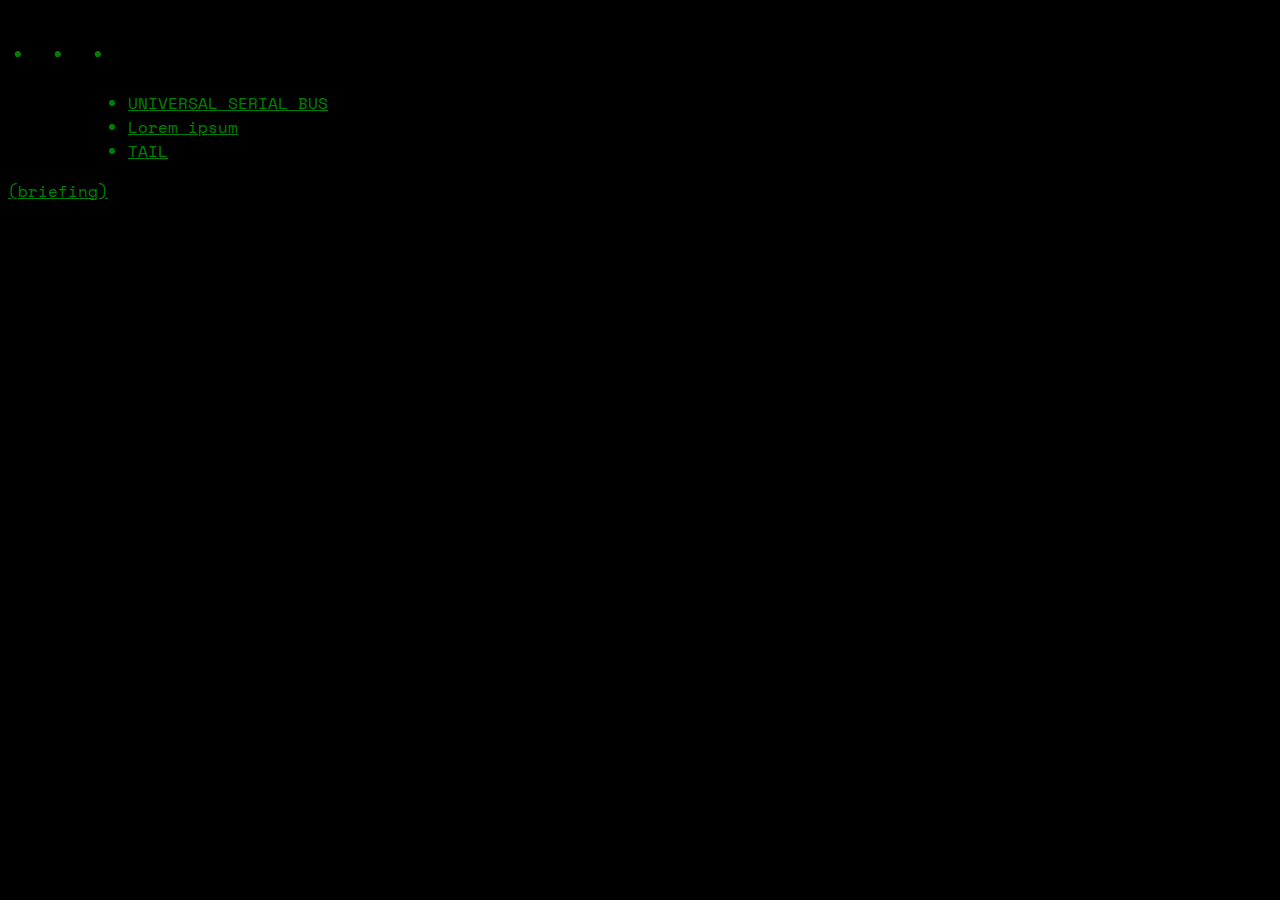
<file: index.html>
<!DOCTYPE html>
<html>
<head>
    <link rel="stylesheet" href="styles.css"/>
    <link rel="preconnect" href="https://fonts.googleapis.com">
<link rel="preconnect" href="https://fonts.gstatic.com" crossorigin>
<link href="https://fonts.googleapis.com/css2?family=Space+Mono&display=swap" rel="stylesheet">
    <title>. . .</title>
</head>
<body>
<h1>. . .</h1>
    <ul id="links">
        <li><a href="audio.html">UNIVERSAL SERIAL BUS</a></li>
        <li><a href="vigenere.html">Lorem ipsum</a></li>
        <li><a href="tail.html">TAIL</a></li>
    </ul>
    <a href="https://docs.google.com/presentation/d/1QbYPTu0Rwobf6eJMGbx6z0l5WTsO6_aI9KkuKfvX0Ac/edit?usp=sharing" target="_blank">(briefing)</a>
    <footer id="foot">
        <p id="secret">/timestamps.html</p>
    </footer>
</body>
</html>
</file>
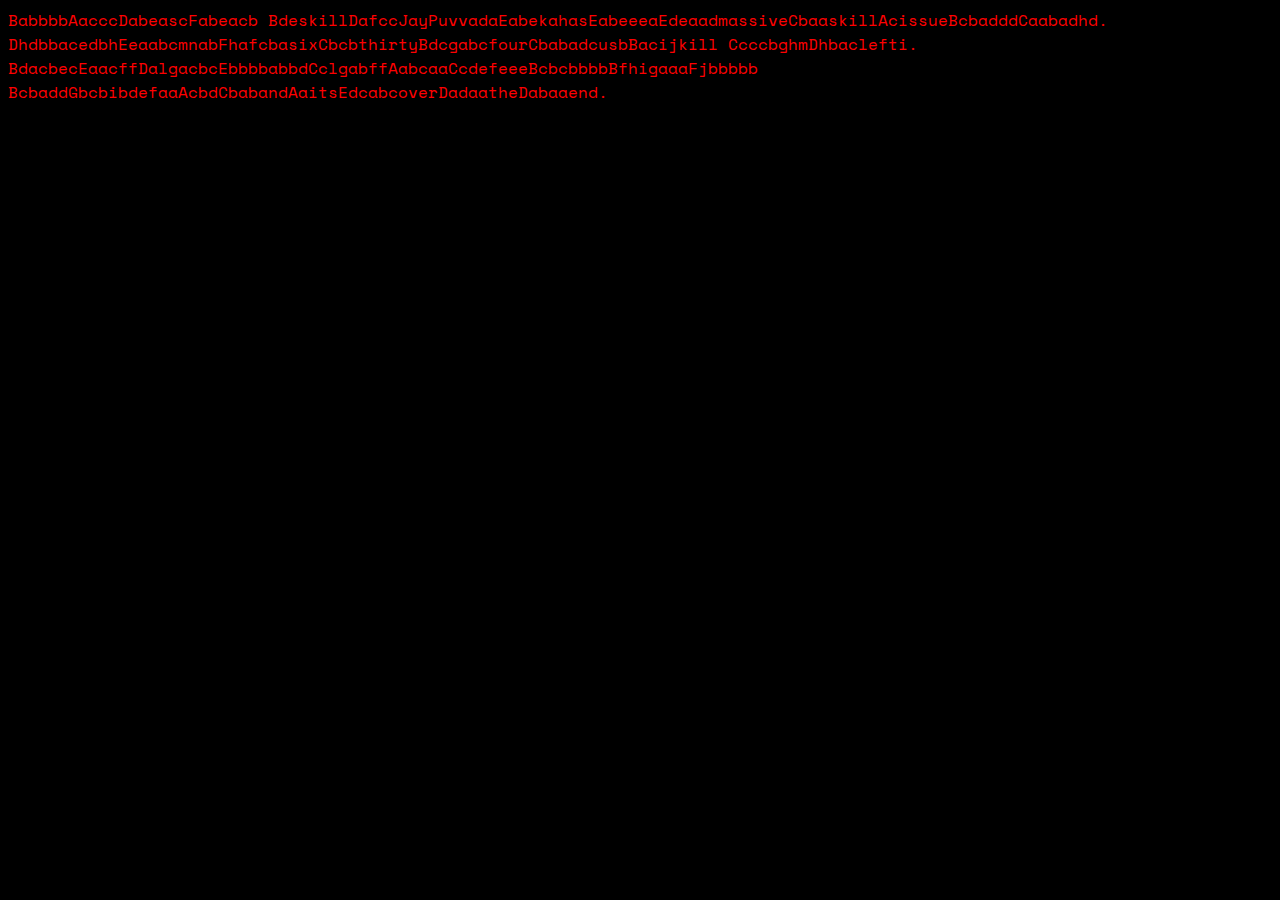
<file: tail.html>
<! DOCTYPE html>
<html>
 <head>
       <link rel="stylesheet" href="styles.css"/>
    <link rel="preconnect" href="https://fonts.googleapis.com">
<link rel="preconnect" href="https://fonts.gstatic.com" crossorigin>
<link href="https://fonts.googleapis.com/css2?family=Space+Mono&display=swap" rel="stylesheet">
  <title>FINALITY</title>
 </head>
  <body>
    <p id="final">BabbbbAacccDabeascFabeacb
BdeskillDafccJayPuvvadaEabekahasEabeeeaEdeaadmassiveCbaaskillAcissueBcbadddCaabadhd. 

DhdbbacedbhEeaabcmnabFhafcbasixCbcbthirtyBdcgabcfourCbabadcusbBacijkill CcccbghmDhbaclefti. 

BdacbecEaacffDalgacbcEbbbbabbdCclgabffAabcaaCcdefeeeBcbcbbbbBfhigaaaFjbbbbb BcbaddGbcbibdefaaAcbdCbabandAaitsEdcabcoverDadaatheDabaaend.
</p>
  </body>
</html>
</file>
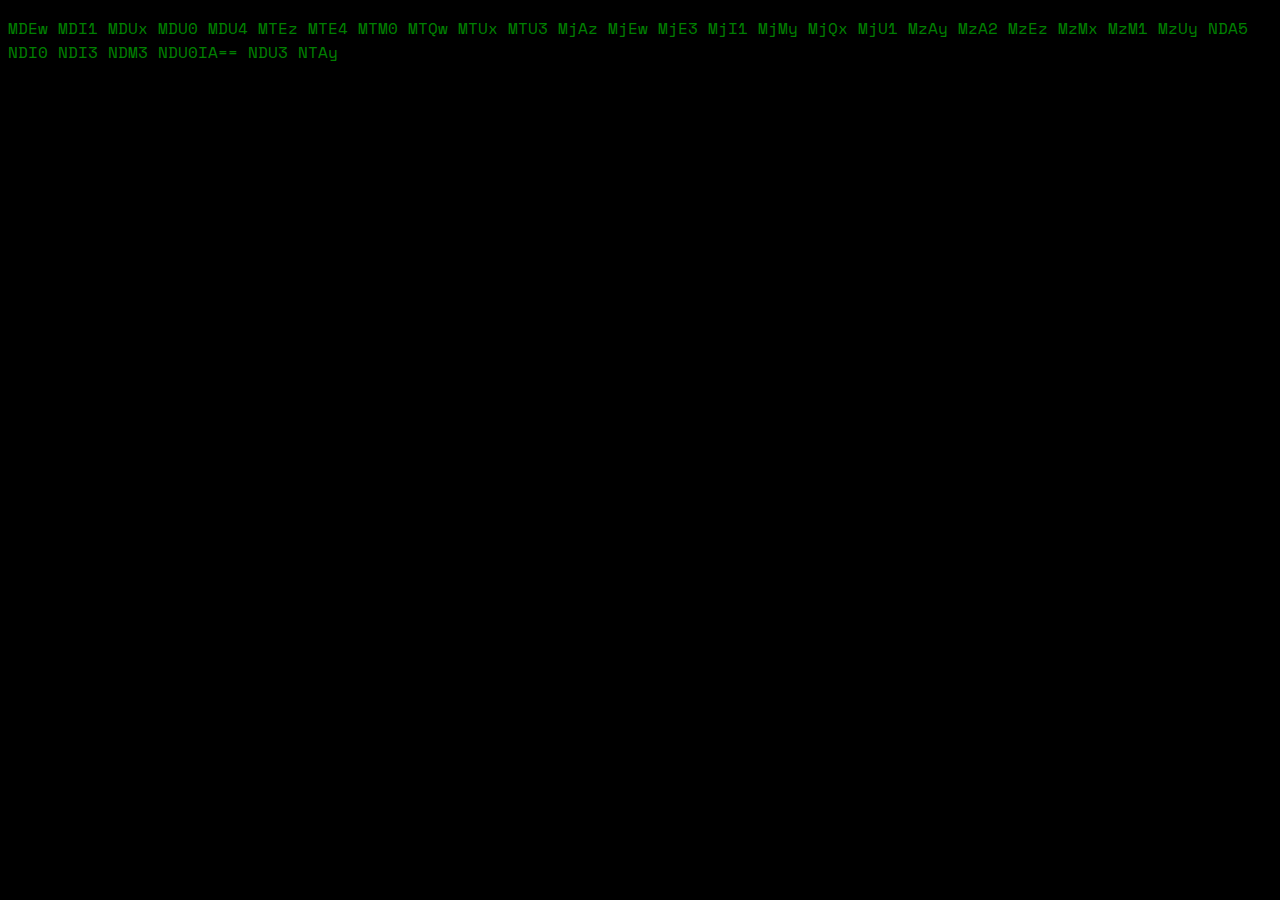
<file: timestamps.html>
<!DOCTYPE html>
<html>
  <head>
    <link rel="stylesheet" href="styles.css"/>
    <link rel="preconnect" href="https://fonts.googleapis.com">
<link rel="preconnect" href="https://fonts.gstatic.com" crossorigin>
<link href="https://fonts.googleapis.com/css2?family=Space+Mono&display=swap" rel="stylesheet">
    <title>ts-64</title>
  </head>
  <body>
    <p>MDEw
MDI1
MDUx
MDU0
MDU4
MTEz
MTE4
MTM0
MTQw
MTUx
MTU3
MjAz
MjEw
MjE3
MjI1
MjMy
MjQx
MjU1
MzAy
MzA2
MzEz
MzMx
MzM1
MzUy
NDA5
NDI0
NDI3
NDM3
NDU0IA==
NDU3
NTAy
</p>
  </body>
</html>
</file>
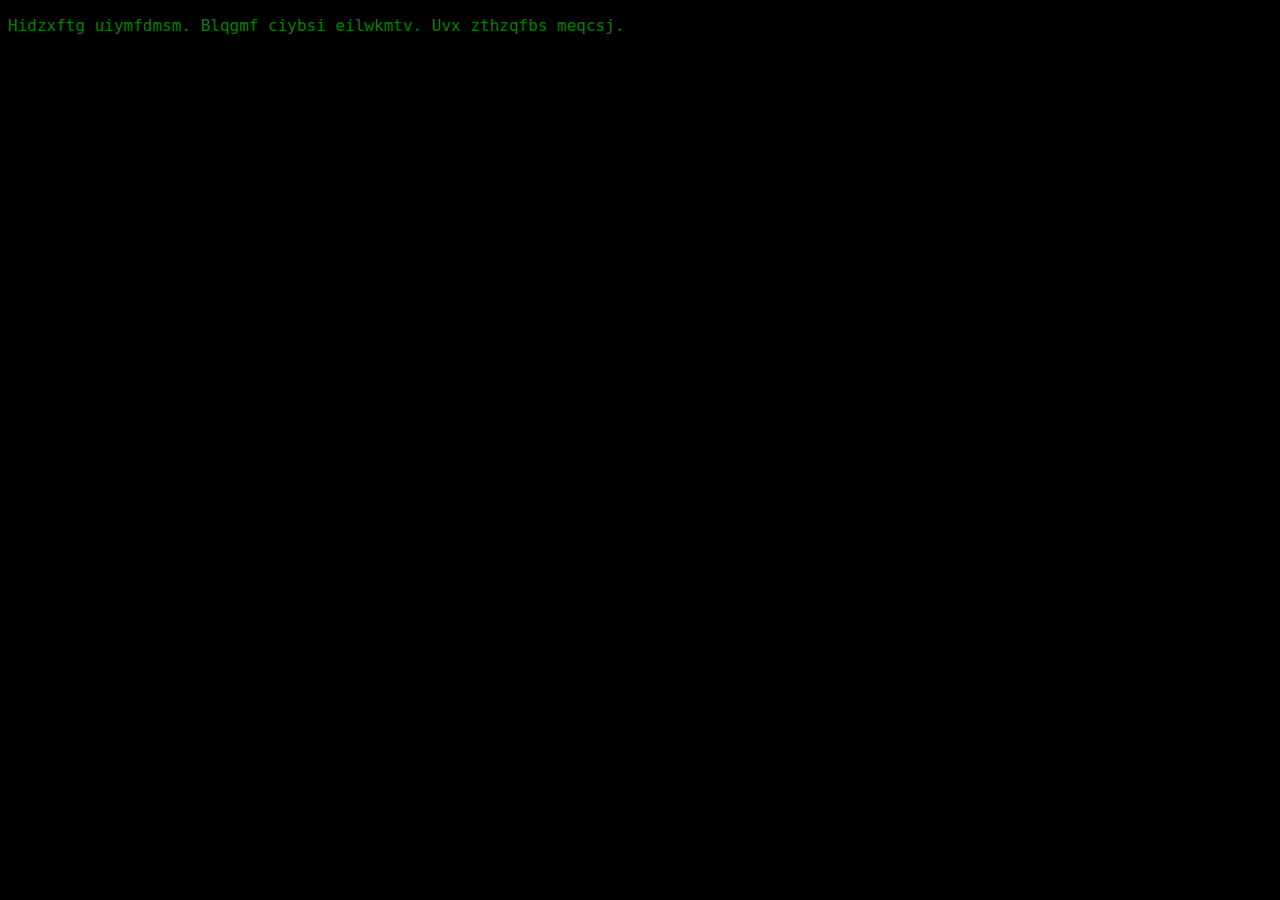
<file: vigenere.html>
<!DOCTYPE html>
<html>
  <head>
    <link rel="stylesheet" href="styles.css"/>
    <title>key</title>
  </head>
  <body>
    <p>Hidzxftg uiymfdmsm. Blqgmf ciybsi eilwkmtv. Uvx zthzqfbs meqcsj.</p>
  </body>
</html>
</file>
<file: styles.css>
body {
    background-color: black;
    color: green;
    font-family: 'Space Mono', monospace;
}
a{
 color: green;   
}
#links {
    padding-left: 120px;
}
#secret {
  position: absolute;
  bottom: 10px;
  width: 50%;
  color: black;
}
#final {
  color:red;
}
</file>
